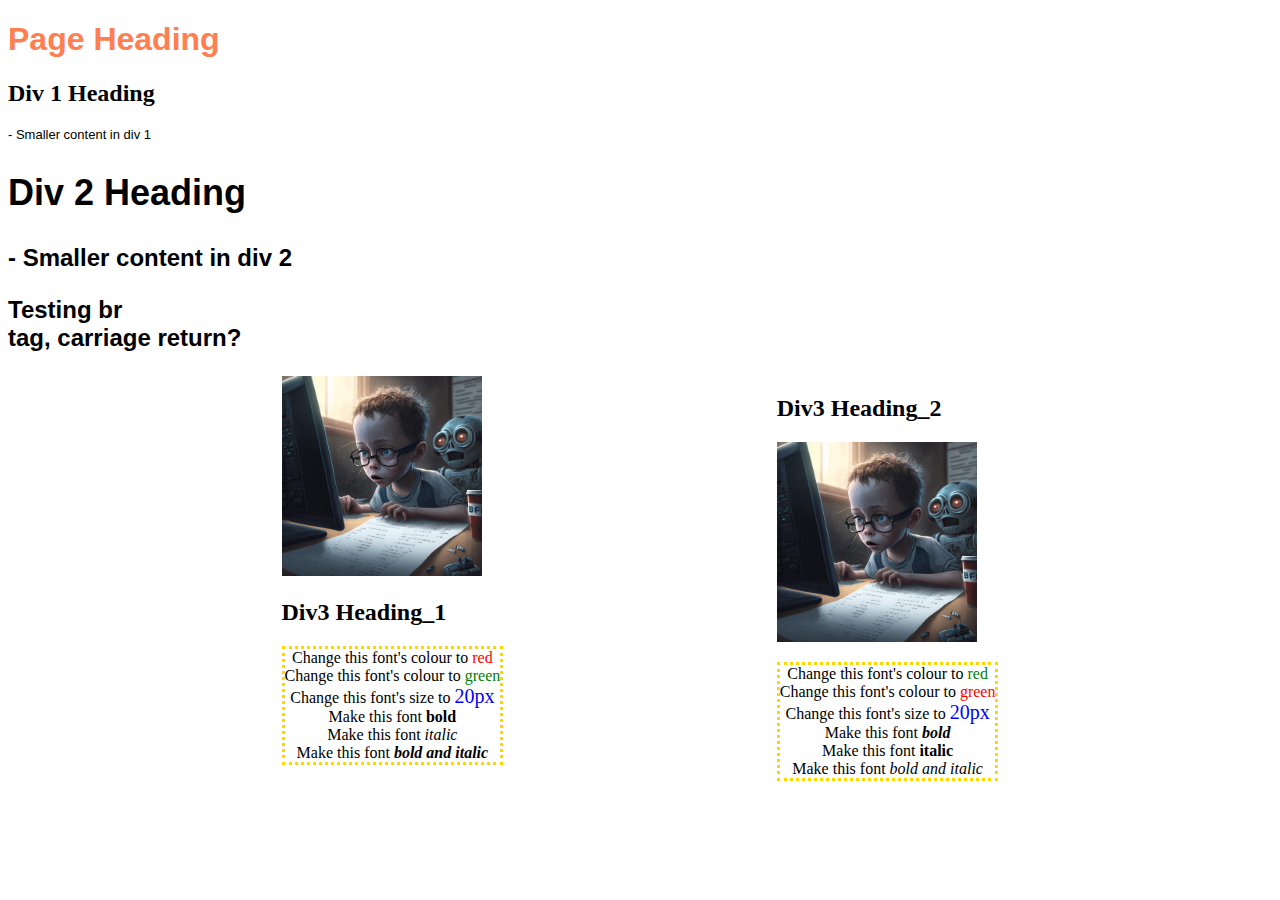
<file: Week 5/Homework/index.html>
<!DOCTYPE html>
<html lang="en">

<head>
    <title>W5 Intro to CSS</title>  <!-- shows on tab -->
    <link rel="stylesheet" href="intro2CSS.css">
</head> 

<body>
    <h1> Page Heading </h1>
    <div id="div1">
        <h2>Div 1 Heading</h2>
            <p id="div1cont"> - Smaller content in div 1</p>
    </div>
    <div class="div2-class">
        <h2>Div 2 Heading</h2>
            <p> - Smaller content in div 2</p>
            <p>Testing br <br>tag, carriage return? </p>
    </div>
    <div class="div3">
        <div class="div3_inner">
            <img src="ai_image1.jpg">
            <h2>Div3 Heading_1</h2>
            <p id="c-aligned">
                Change this font's colour to <span class="text_red">red</span>
                <br>
                Change this font's colour to <span class="text_green">green</span>
                <br>
                Change this font's size to <span id="text_red">20px</span>
                <br>
                Make this font <span class="bold_word">bold</span>
                <br>
                Make this font <span class="italic_word">italic</span>
                <br>
                Make this font <span class="bolit_word">bold and italic</span>
                
            </p>
        </div>

        <div class="div3_inner">
            <h2>Div3 Heading_2</h2>
            <img src="ai_image1.jpg">
            <p id="c-aligned">
                Change this font's colour to <span class="text_green">red</span>
                <br>
                Change this font's colour to <span class="text_red">green</span>
                <br>
                Change this font's size to <span id="text_red">20px</span>
                <br>
                Make this font <span class="bolit_word">bold</span>
                <br>
                Make this font <span class="bold_word">italic</span>
                <br>
                Make this font <span class="italic_word">bold and italic</span>
                
            </p>
        </div>
    </div>

</body>

</html>
</file>
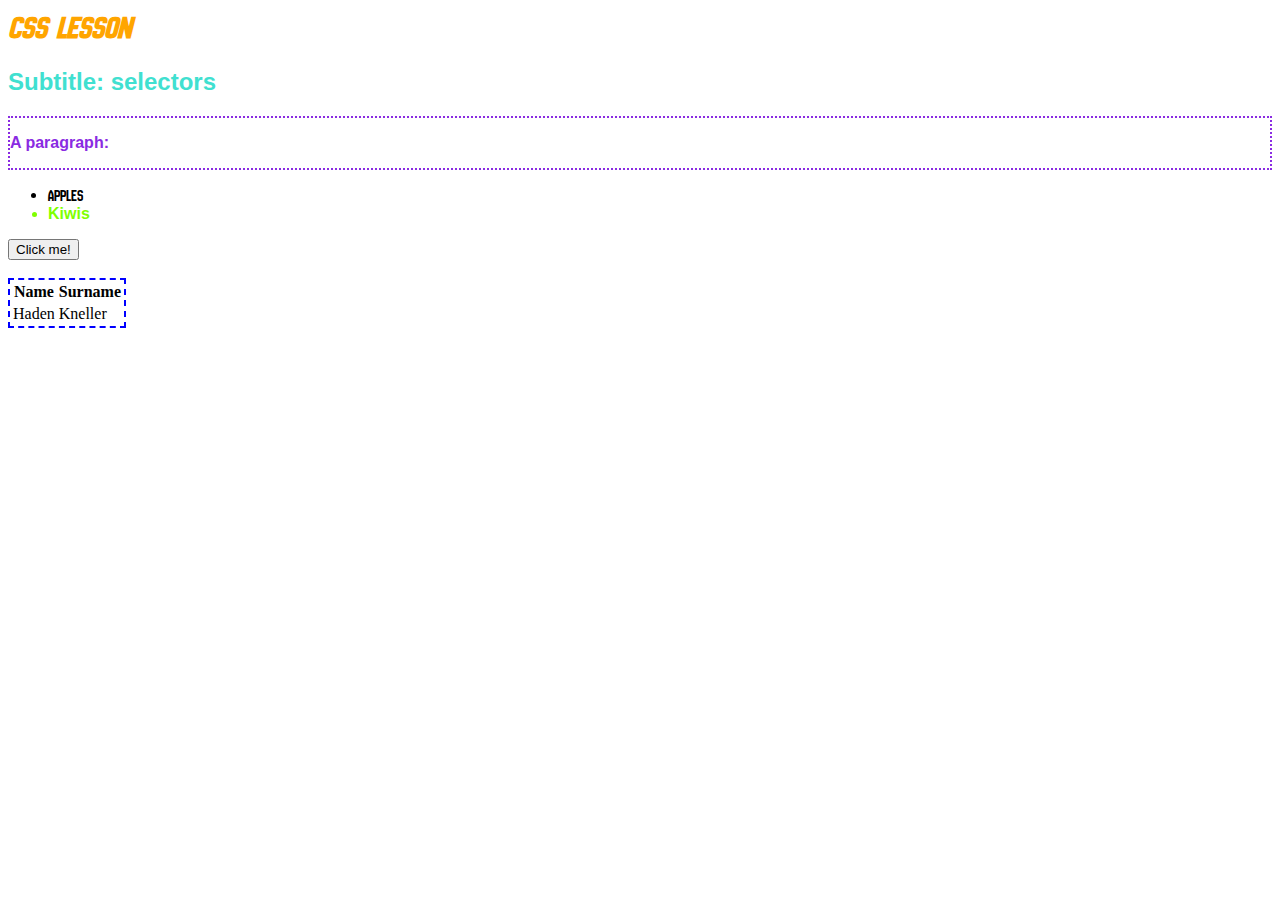
<file: Week 5/Studio/index.html>
<html>
    <head>
        <title>CSS Lesson 1</title>
        <link rel="stylesheet" href="myStyle.css">
        <link rel="preconnect" href="https://fonts.googleapis.com">
        <link rel="preconnect" href="https://fonts.gstatic.com" crossorigin>
        <link href="https://fonts.googleapis.com/css2?family=New+Amsterdam&display=swap" rel="stylesheet">
    </head>

    <body>
        <h1>CSS Lesson</h1>
        <h2 id="subsection">Subtitle: selectors</h2>
        <div class="myClass">   <!--div = block level organisation-->
            <p>A paragraph:</p>
        </div>
        <ul>    <!-- unordered list -->
            <span class="apple-text"><li>Apples</li></span> <!-- li = list item -->
            <span class="kiwi-text"><li>Kiwis</li></span>   <!--span = single inline organization and styling-->
        </ul>
        <button>Click me!</button> 
        <br>    <!--carriage return-->
        <br>
        <table style="border: 2px; border-style: dashed; border-color: blue;">
            <tr>
                <th>Name</th> <!--table header-->
                <th>Surname</th>
            </tr>
            <tr>    <!-- table row -->
                <td>Haden</td>  <!--table cell-->
                <td>Kneller</td>
            </tr>
        </table>

    </body>





</html>
</file>
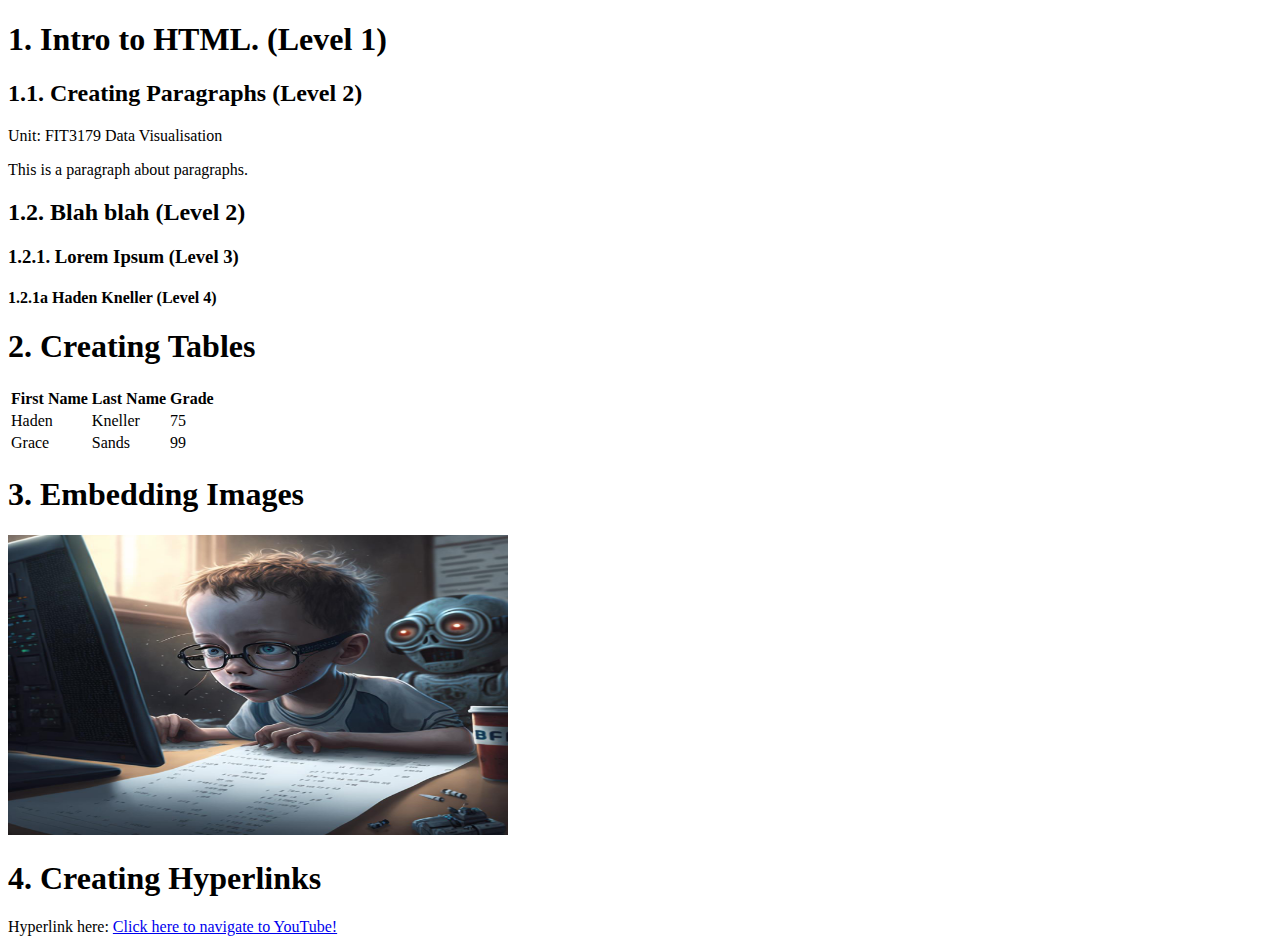
<file: Week 4/w4_tutorialB_p1.html>
<!DOCTYPE html>
<html lang="en">
<head>
    <title>Week 5 Tutorial Part B</title>
</head>
<body>
    <div>
        <h1>1. Intro to HTML. (Level 1)</h1>
            <h2>1.1. Creating Paragraphs (Level 2)</h2>
                <p>Unit: FIT3179 Data Visualisation</p>
                <p>This is a paragraph about paragraphs.</p>
            <h2> 1.2. Blah blah (Level 2)</h2>
                <h3>1.2.1. Lorem Ipsum (Level 3)</h3>
                    <h4> 1.2.1a Haden Kneller (Level 4)</h4>
    </div>

    <div>
        <h1>2. Creating Tables</h2>
            <table>
                <!-- border="1" cellpadding="10%" -->
                <tr>    
                    <th>First Name</th>
                    <th>Last Name</th>
                    <th>Grade</th>
                </tr>

                <tr>
                    <td>Haden</td>
                    <td>Kneller</td>
                    <td>75</td>
                </tr>

                <tr>
                    <td>Grace</td>
                    <td>Sands</td>
                    <td>99</td>
                </tr>
            </table>
    
        <h1>3. Embedding Images</h1>
        <img src="ai_image1.jpg" width="500" height="300" draggable="false"/>
    </div>
        
    <div>
        <h1>4. Creating Hyperlinks</h1>
            <p>Hyperlink here:
                <a href="https://www.youtube.com/">Click here to navigate to YouTube!</a>
            </p>
    </div>    


</body>
</html>
</file>
<file: Week 5/Homework/intro2CSS.css>
h1 {
    color: coral;
    font-family: Verdana, Geneva, Tahoma, sans-serif;
    
}

#div1cont   {
    font-family: Impact, Haettenschweiler, 'Arial Narrow Bold', sans-serif;
    font-size: small;
}

.div2-class  {
    font-family: 'Trebuchet MS', 'Lucida Sans Unicode', 'Lucida Grande', 'Lucida Sans', Arial, sans-serif;
    font-size: x-large;
    font-weight: bold;
}


.text_red   {
    color: red;
}

#text_red   {
    color: blue;
    font-size: 20px;

}

.text_green {
    color: green;
}

.bold_word  {
    font-weight: bold;
}


.italic_word  {
    font-style: italic;
}

.bolit_word {
    font-weight: bold;
    font-style: italic;
}

#c-aligned  {
    text-align: center;
    border: 3px dotted gold;
}

.div3   {
    display: flex;
    flex-wrap: wrap;
    justify-content: space-evenly;
}

.div3_inner img {
    height: 200px;
}
</file>
<file: Week 5/Studio/myStyle.css>
h1  {   /* style h1 heading */
    font-family: New Amsterdam;
    font-style: italic;
    font-weight: bold;
    color: orange;
}

#subsection { /* style subsection ID */
    color: turquoise;
    font-family: 'Franklin Gothic Medium', 'Arial Narrow', Arial, sans-serif;
}

.myClass    {   /* style class myClass */
    color: blueviolet;
    font-family: Arial, Helvetica, sans-serif;
    font-weight: bold;
    border: 2px;
    border-style: dotted;

}

.kiwi-text {
    color:chartreuse;
    font-weight: bold;
    font-family: Arial, Helvetica, sans-serif;
}


ul  {
    font-family: New Amsterdam;
}
</file>
